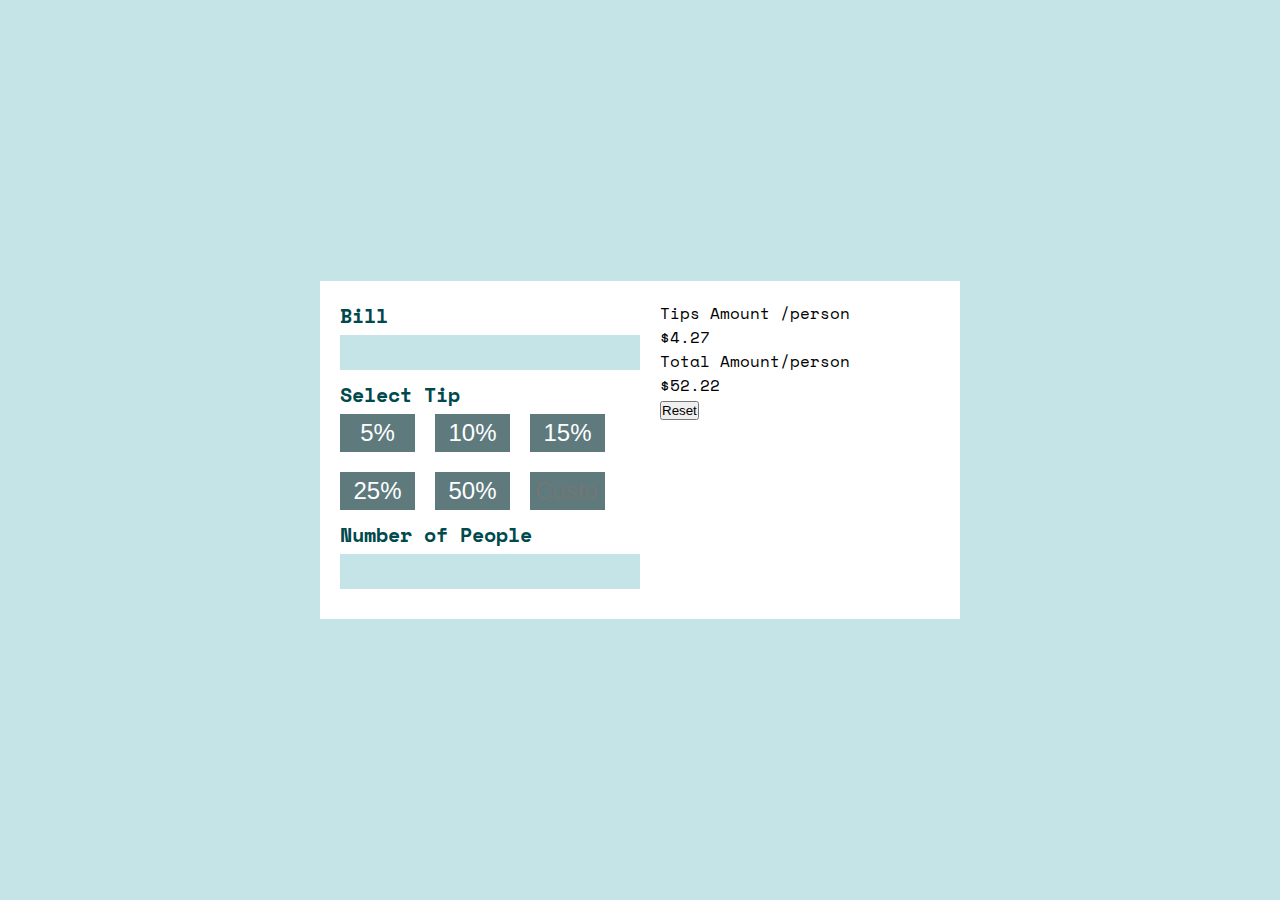
<file: index.html>
<!DOCTYPE html>
<html lang="en">
  <head>
    <meta charset="UTF-8" />
    <meta name="viewport" content="width=device-width, initial-scale=1.0" />
    <!-- displays site properly based on user's device -->

    <link
      rel="icon"
      type="image/png"
      sizes="32x32"
      href="./images/favicon-32x32.png"
    />
    <link rel="preconnect" href="https://fonts.googleapis.com" />
    <link rel="preconnect" href="https://fonts.gstatic.com" crossorigin />
    <link
      href="https://fonts.googleapis.com/css2?family=Space+Mono:wght@700&display=swap"
      rel="stylesheet"
    />
    <link rel="stylesheet" href="style.css" />
    <title>Web Training | Tip calculator app</title>
  </head>
  <body>
    <div class="calculator-container">
      <div class="calculator">
        <div class="input-group">
          <label for="">Bill</label>
          <input type="text" name="" id="" />
        </div>
        <div class="input-group">
          <label for="">Select Tip</label>
          <div class="tips-group">
            <button class="button">5%</button>
            <button class="button">10%</button>
            <button class="button">15%</button>
            <button class="button">25%</button>
            <button class="button">50%</button>
            <input type="text" class="button" button placeholder="Custom" />
          </div>
        </div>
        <div class="input-group">
          <label for="">Number of People</label>
          <input type="text" />
        </div>
      </div>
      <div class="calculation-result">
        <div class="tips-amount calculation-amount">
          <div class="title">Tips Amount /person</div>
          <div class="amount">$4.27</div>
        </div>
        <div class="total-amount calculation-amount">
          <div class="title">Total Amount/person</div>
          <div class="amount">$52.22</div>
        </div>
        <button class="button">Reset</button>
      </div>
    </div>
  </body>
</html>
</file>
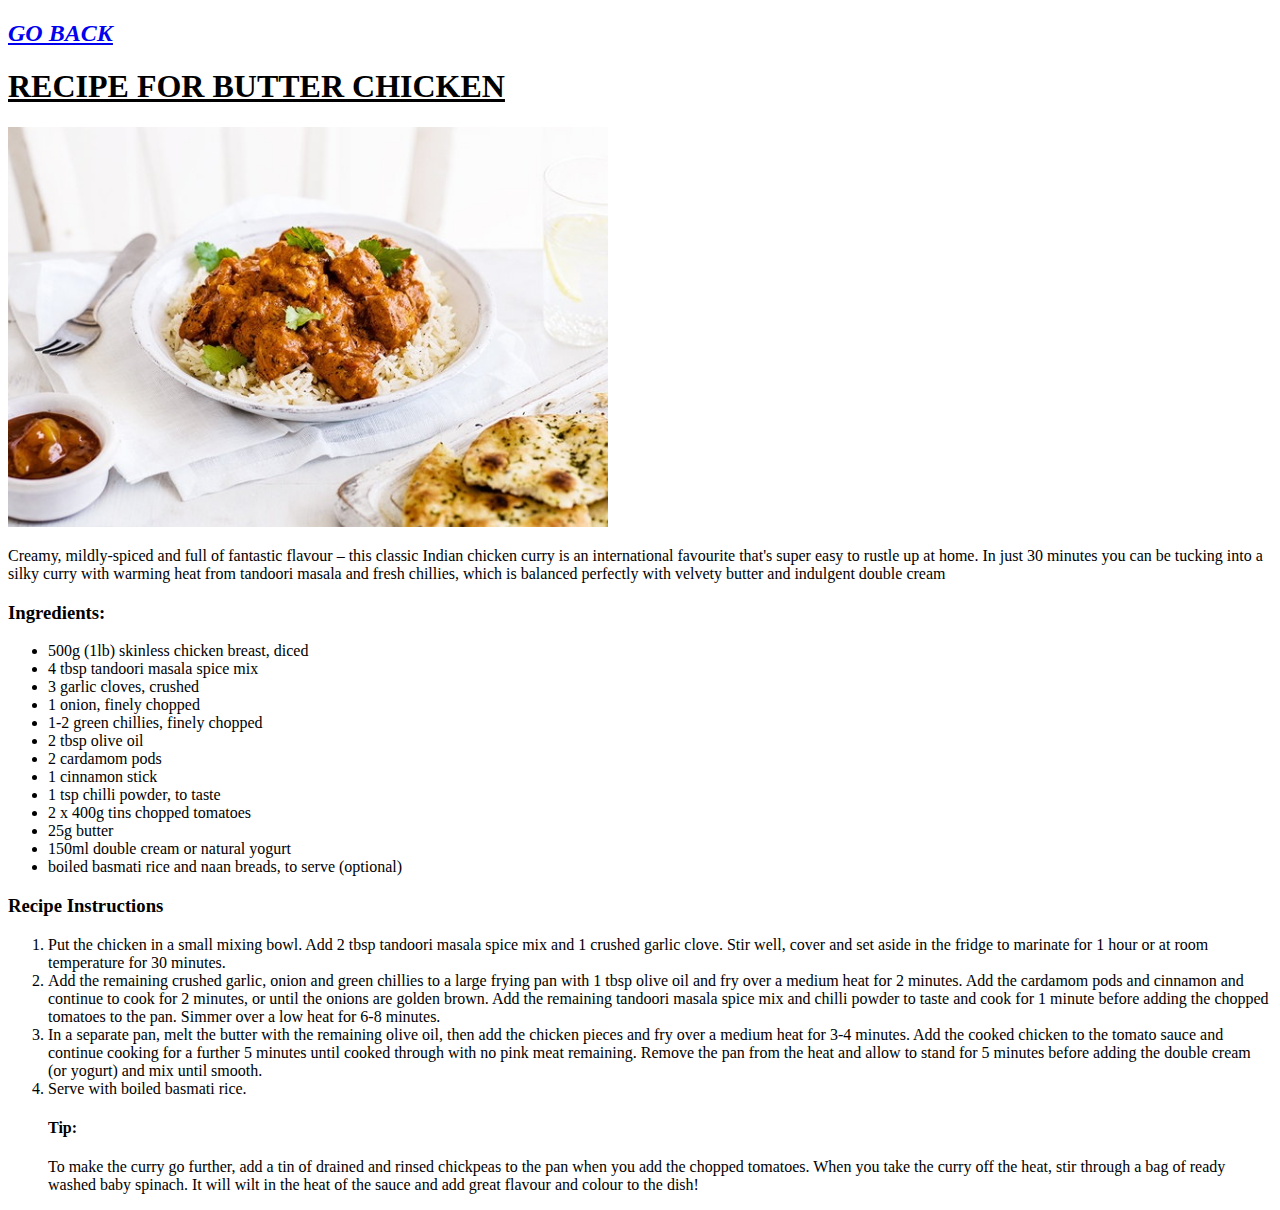
<file: Recipe1.html>
<!DOCTYPE html>
<html lang="en">

<head>
    <meta charset="UTF-8">
    <meta http-equiv="X-UA-Compatible" content="IE=edge">
    <meta name="viewport" content="width=device-width, initial-scale=1.0">
    <title>BUTTER CHICKEN RECIPE</title>
</head>


<h2>
    <u><em><a href="./index.html">GO BACK</a> </em></u>
</h2>
<h1><strong><u>RECIPE FOR BUTTER CHICKEN</u></strong></h1>
<img src="./Images/RFO-Hero-636x418-ButterChicV1b-50761f0d-b863-4e15-b6ef-3dcf9fb6f5a1-0-636x418.jpg" width="600"
    height="400">
<p>Creamy, mildly-spiced and full of fantastic flavour – this classic Indian chicken curry is an international favourite
    that's super easy to rustle up at home. In just 30 minutes you can be tucking into a silky curry with warming heat
    from tandoori masala and fresh chillies, which is balanced perfectly with velvety butter and indulgent double cream
</p>
<p>
<h3>Ingredients:</h3>
<ul>
    <LI>500g (1lb) skinless chicken breast, diced</LI>
    <LI>4 tbsp tandoori masala spice mix</LI>
    <LI>3 garlic cloves, crushed</LI>
    <LI>1 onion, finely chopped</LI>
    <LI>1-2 green chillies, finely chopped</LI>
    <LI>2 tbsp olive oil</LI>
    <LI>2 cardamom pods</LI>
    <LI>1 cinnamon stick</LI>
    <LI>1 tsp chilli powder, to taste</LI>
    <LI>2 x 400g tins chopped tomatoes</LI>
    <LI>25g butter</LI>
    <LI>150ml double cream or natural yogurt</LI>
    <LI>boiled basmati rice and naan breads, to serve (optional)</LI>
</ul>
</p>
<p>
<h3>Recipe Instructions</h3>
<ol>
    <li>Put the chicken in a small mixing bowl. Add 2 tbsp tandoori masala spice mix and 1 crushed garlic clove. Stir
        well, cover and set aside in the fridge to marinate for 1 hour or at room temperature for 30 minutes.</li>
    <li>Add the remaining crushed garlic, onion and green chillies to a large frying pan with 1 tbsp olive oil and fry
        over a medium heat for 2 minutes. Add the cardamom pods and cinnamon and continue to cook for 2 minutes, or
        until the onions are golden brown. Add the remaining tandoori masala spice mix and chilli powder to taste and
        cook for 1 minute before adding the chopped tomatoes to the pan. Simmer over a low heat for 6-8 minutes. </li>
    <li>In a separate pan, melt the butter with the remaining olive oil, then add the chicken pieces and fry over a
        medium heat for 3-4 minutes. Add the cooked chicken to the tomato sauce and continue cooking for a further 5
        minutes until cooked through with no pink meat remaining. Remove the pan from the heat and allow to stand for 5
        minutes before adding the double cream (or yogurt) and mix until smooth.</li>
    <li>Serve with boiled basmati rice.</li>
    <p>
    <h4>Tip:</h4>
    To make the curry go further, add a tin of drained and rinsed chickpeas to the pan when you add the chopped
    tomatoes. When you take the curry off the heat, stir through a bag of ready washed baby spinach. It will wilt in the
    heat of the sauce and add great flavour and colour to the dish!
    </p>
</ol>
</p>

</body>

</html>
</file>
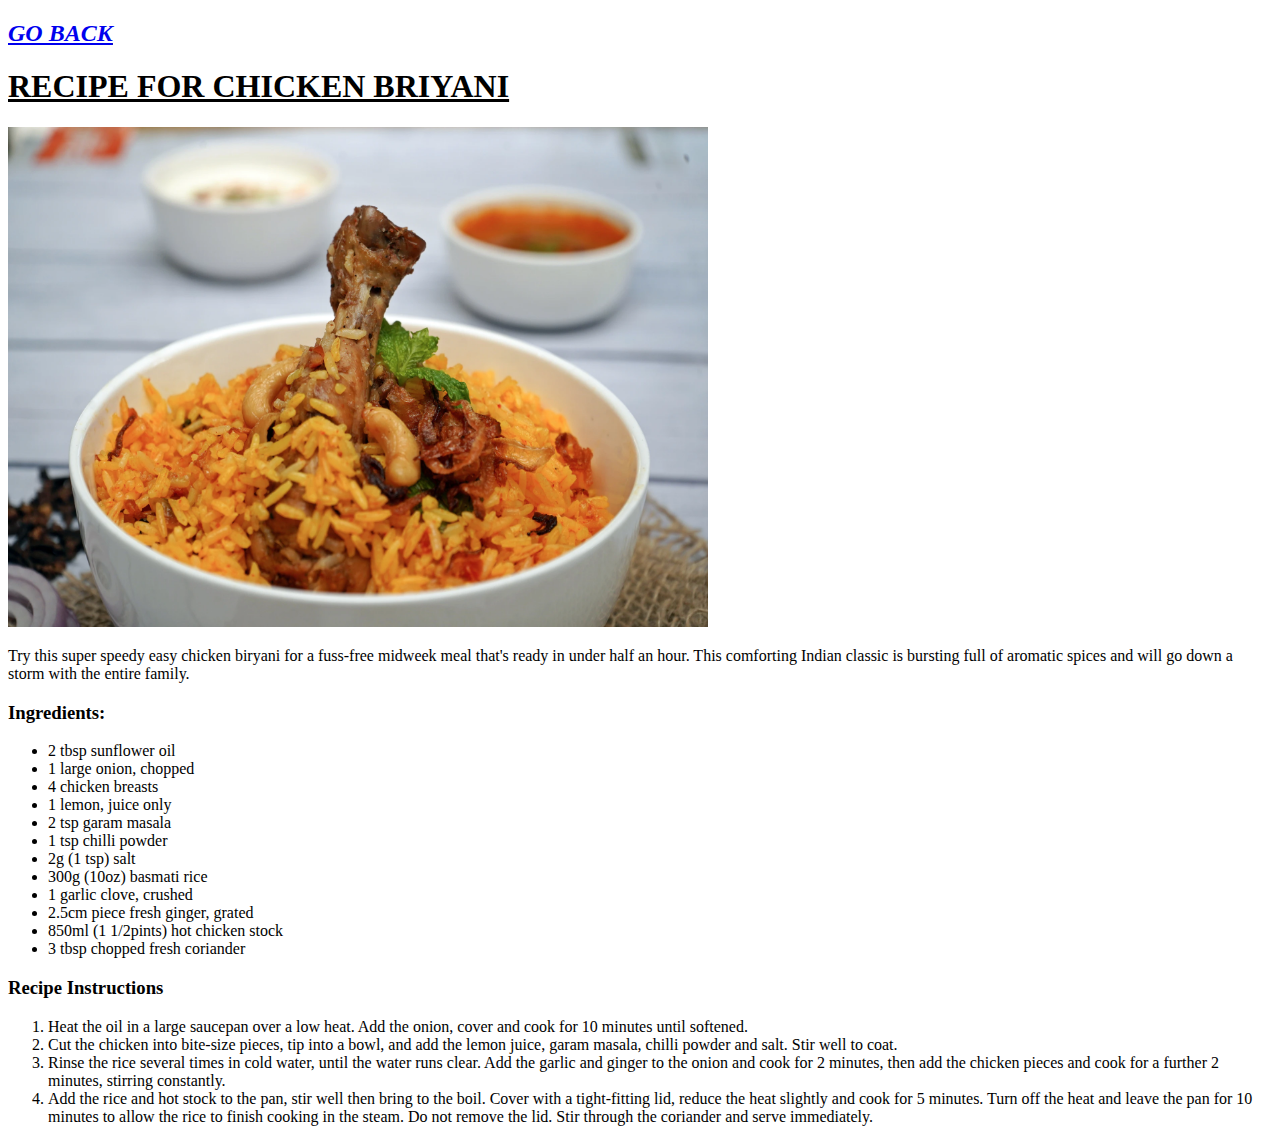
<file: Recipe2.html>
<!DOCTYPE html>
<html lang="en">

<head>
    <meta charset="UTF-8">
    <meta http-equiv="X-UA-Compatible" content="IE=edge">
    <meta name="viewport" content="width=device-width, initial-scale=1.0">
    <title>CHICKEN BRIYANI RECIPE</title>
</head>

<body>
    <h2>
        <u><em><a href="./index.html">GO BACK</a> </em></u>
    </h2>
    <h1><strong><u>RECIPE FOR CHICKEN BRIYANI</u></strong></h1>
    <img src="./Images/photo-1631515243349-e0cb75fb8d3a.webp" width="700" height="500">
    <p>Try this super speedy easy chicken biryani for a fuss-free midweek meal that's ready in under half an hour. This
        comforting Indian classic is bursting full of aromatic spices and will go down a storm with the entire family.

    </p>
    <p>
    <h3>Ingredients:</h3>
    <ul>
        <li>2 tbsp sunflower oil</li>
        <li>1 large onion, chopped</li>
        <li>4 chicken breasts</li>
        <li>1 lemon, juice only</li>
        <li>2 tsp garam masala</li>
        <li>1 tsp chilli powder</li>
        <li>2g (1 tsp) salt</li>
        <li>300g (10oz) basmati rice</li>
        <li>1 garlic clove, crushed</li>
        <li>2.5cm piece fresh ginger, grated</li>
        <li>850ml (1 1/2pints) hot chicken stock</li>
        <li>3 tbsp chopped fresh coriander</li>
    </ul>
    </p>
    <p>
    <h3>Recipe Instructions</h3>
    <ol>
        <li>Heat the oil in a large saucepan over a low heat. Add the onion, cover and cook for 10 minutes until
            softened.</li>
        <li>Cut the chicken into bite-size pieces, tip into a bowl, and add the lemon juice, garam masala, chilli powder
            and salt. Stir well to coat.</li>
        <li>Rinse the rice several times in cold water, until the water runs clear. Add the garlic and ginger to the
            onion and cook for 2 minutes, then add the chicken pieces and cook for a further 2 minutes, stirring
            constantly.</li>
        <li>Add the rice and hot stock to the pan, stir well then bring to the boil. Cover with a tight-fitting lid,
            reduce the heat slightly and cook for 5 minutes. Turn off the heat and leave the pan for 10 minutes to allow
            the rice to finish cooking in the steam. Do not remove the lid. Stir through the coriander and serve
            immediately.
        </li>

    </ol>
    </p>

</body>

</html>
</file>
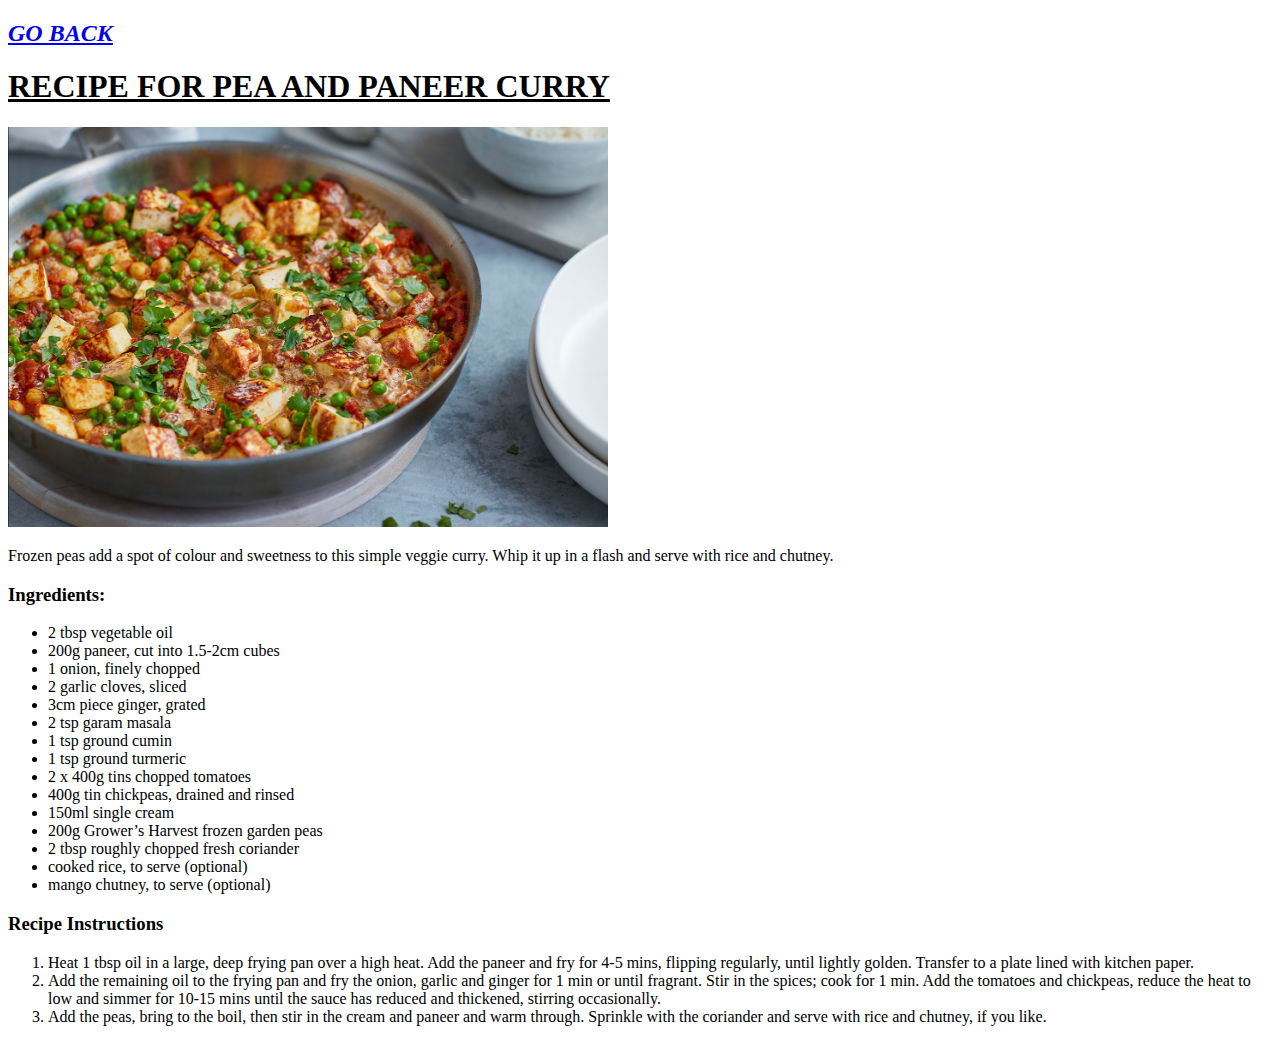
<file: Recipe3.html>
<!DOCTYPE html>
<html lang="en">

<head>
    <meta charset="UTF-8">
    <meta http-equiv="X-UA-Compatible" content="IE=edge">
    <meta name="viewport" content="width=device-width, initial-scale=1.0">
    <title>PEA AND PANEER CURRY RECIPE</title>
</head>

<body>
    <h2>
        <u><em><a href="./index.html">GO BACK</a> </em></u>
    </h2>
    <h1>
        <strong><u>RECIPE FOR PEA AND PANEER CURRY</u></strong>
    </h1>
    <img src="./Images/Pea--paneer-curry-recipe-1400x919--e4464f85-b447-453f-b184-5d9be4ceae63-0-1400x919.jpg"
        width="600" height="400">
    <p>Frozen peas add a spot of colour and sweetness to this simple veggie curry. Whip it
        up in a flash and serve with rice and chutney.</p>
    <p>
    <h3>Ingredients:</h3>
    <ul>
        <li>2 tbsp vegetable oil</li>
        <li>200g paneer, cut into 1.5-2cm cubes</li>
        <li>1 onion, finely chopped</li>
        <li>2 garlic cloves, sliced</li>
        <li>3cm piece ginger, grated</li>
        <li>2 tsp garam masala</li>
        <li>1 tsp ground cumin</li>
        <li>1 tsp ground turmeric</li>
        <li>2 x 400g tins chopped tomatoes</li>
        <li>400g tin chickpeas, drained and rinsed</li>
        <li>150ml single cream</li>
        <li>200g Grower’s Harvest frozen garden peas</li>
        <li>2 tbsp roughly chopped fresh coriander</li>
        <li>cooked rice, to serve (optional)</li>
        <li>mango chutney, to serve (optional)</li>


    </ul>

    </p>
    <p>
    <h3>Recipe Instructions</h3>
    <ol>
        <li>Heat 1 tbsp oil in a large, deep frying pan over a high heat. Add the paneer and fry for 4-5 mins, flipping
            regularly, until lightly golden. Transfer to a plate lined with kitchen paper.</li>
        <li>Add the remaining oil to the frying pan and fry the onion, garlic and ginger for 1 min or until fragrant.
            Stir in the spices; cook for 1 min. Add the tomatoes and chickpeas, reduce the heat to low and simmer for
            10-15 mins until the sauce has reduced and thickened, stirring occasionally.</li>
        <li>Add the peas, bring to the boil, then stir in the cream and paneer and warm through. Sprinkle with the
            coriander and serve with rice and chutney, if you like.
        </li>

    </ol>
    </p>
</body>

</html>
</file>
<file: style.css>
@import url('https://fonts.googleapis.com/css2?family=Space+Mono:wght@700&display=swap');
*{
    margin:0;
    padding: 0;
    box-sizing:border-box;
}
a{
    text-decoration: none;
}
:root{
    --primary-font:'Space Mono';
    --clr-neutral-1:hsl(183, 100%, 15%); 
    --clr-neutral-2:hsl(186, 14%, 43%);
    --clr-neutral-3:hsl(184, 14%, 56%);
    --clr-neutral-4:hsl(185, 41%, 84%);
    --clr-neutral-5:hsl(189, 41%, 97%);
    --clr-white: hsl(0,0%,100%);

    --font-size:10px;
    --font-input-size:24px;
}
body{
    min-height: 100vh;
    background-color: var(--clr-neutral-4);
    display: flex;
    justify-content: center;
    align-items: center;
    font-family: var(--primary-font);
}
.calculator-container{
    background-color: var(--clr-white);
    padding: 20px;
    display: flex;
    gap: 20px;
    width: 50vw;
}
.calculator-container .calculator{
    width: 50%;
}

label,input{
    display: block;
}
.input-group{
    margin-bottom: 10px;
}
.input-group label{
    font-size: 20px;
    color: var(--clr-neutral-1);
    margin-bottom: 5px;
    font-weight: 700;
}
.input-group input{
    width: 100%;
    padding: 10px 20px;
    background-color: var(--clr-neutral-4);
    border: none;
}
.tips-group{
display: flex;
flex-wrap: wrap;
gap:20px;
}

.tips-group .button{
    background-color: var(--clr-neutral-2);
    padding: 5px;
    border: none;
    color: var(--clr-white);
    font-size: var(--font-input-size);
    width: 25%;
}
</file>
